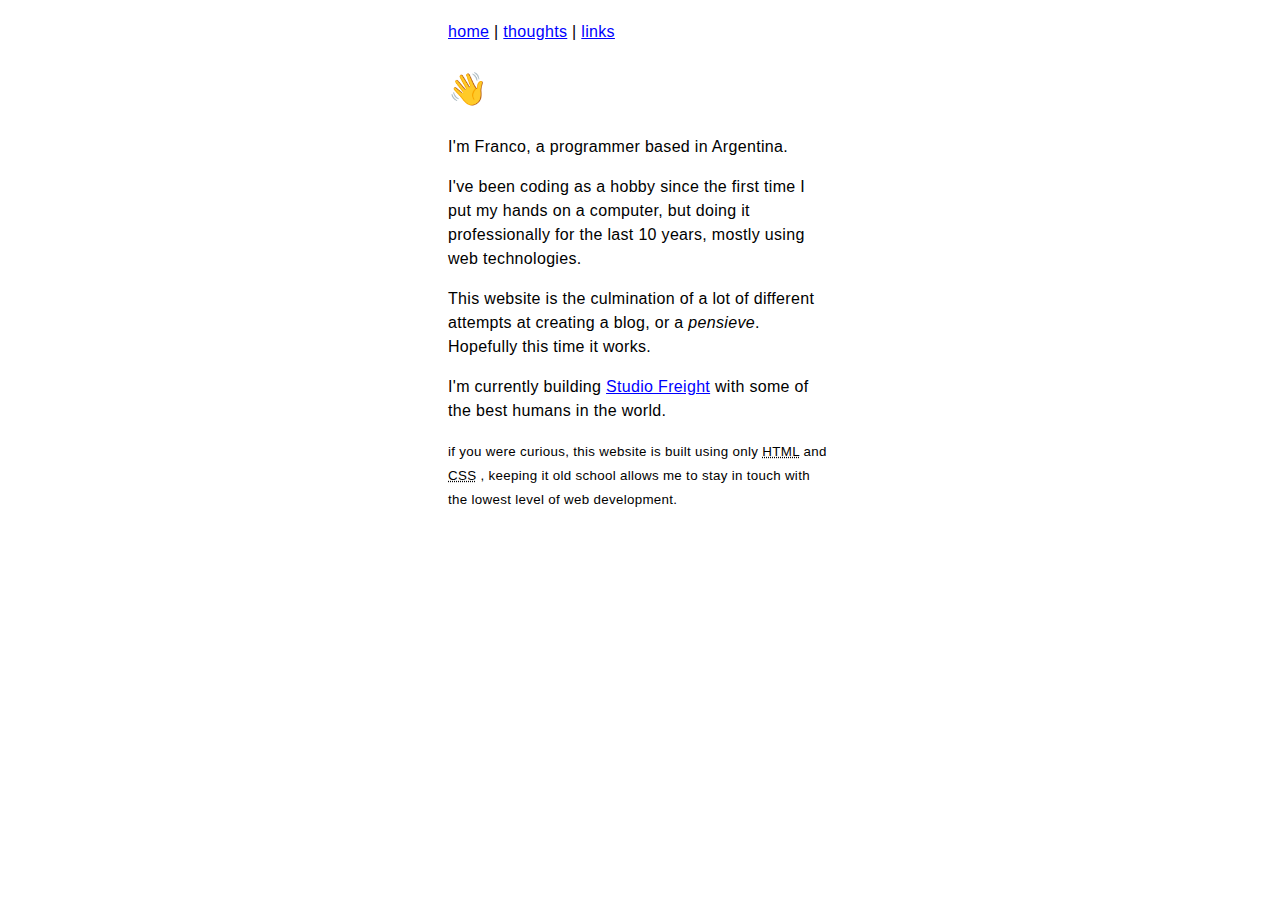
<file: index.html>
<!DOCTYPE html>
<html lang="en">
  <head>
    <meta charset="UTF-8" />
    <meta http-equiv="X-UA-Compatible" content="IE=edge" />
    <meta name="viewport" content="width=device-width, initial-scale=1.0" />
    <title>arzafran.co</title>
    <link rel="apple-touch-icon" sizes="180x180" href="apple-touch-icon.png" />
    <link rel="icon" type="image/png" sizes="32x32" href="favicon-32x32.png" />
    <link rel="icon" type="image/png" sizes="16x16" href="favicon-16x16.png" />
    <link rel="manifest" href="site.webmanifest" />
    <link rel="mask-icon" href="safari-pinned-tab.svg" color="#000000" />
    <meta name="msapplication-TileColor" content="#ffffff" />
    <meta name="theme-color" content="#ffffff" />
    <link rel="stylesheet" href="style.css" />
  </head>
  <body>
    <nav>
      <a href="/index.html">home</a>
      |
      <a href="/thoughts/index.html">thoughts</a>
      |
      <a href="/links/index.html">links</a>
    </nav>
    <section>
      <h1>👋</h1>
      <p>
        I'm
        <span title="arzafran in most social media or gaming platforms."
          >Franco</span
        >, a programmer based in
        <span title="a country in Latin America">Argentina</span>.
      </p>
      <p>
        I've been coding as a hobby since the first time I put my hands on a
        computer, but doing it professionally for the last 10 years, mostly
        using web technologies.
      </p>
      <p>
        This website is the culmination of a lot of different attempts at
        creating a blog, or a <i>pensieve</i>. Hopefully this time it works.
      </p>
      <p>
        I'm currently building
        <a
          target="_blank"
          rel="noopener noreferrer"
          href="https://studiofreight.com"
          >Studio Freight</a
        >
        with some of the best humans in the world.
      </p>
    </section>
    <section>
      <p>
        <small>
          if you were curious, this website is built using only
          <abbr title="Hypertext Markup Language">HTML</abbr> and
          <abbr title="Cascading Style Sheets">CSS</abbr>
          , keeping it old school allows me to stay in touch with the lowest
          level of web development.
        </small>
      </p>
    </section>
  </body>
</html>
</file>
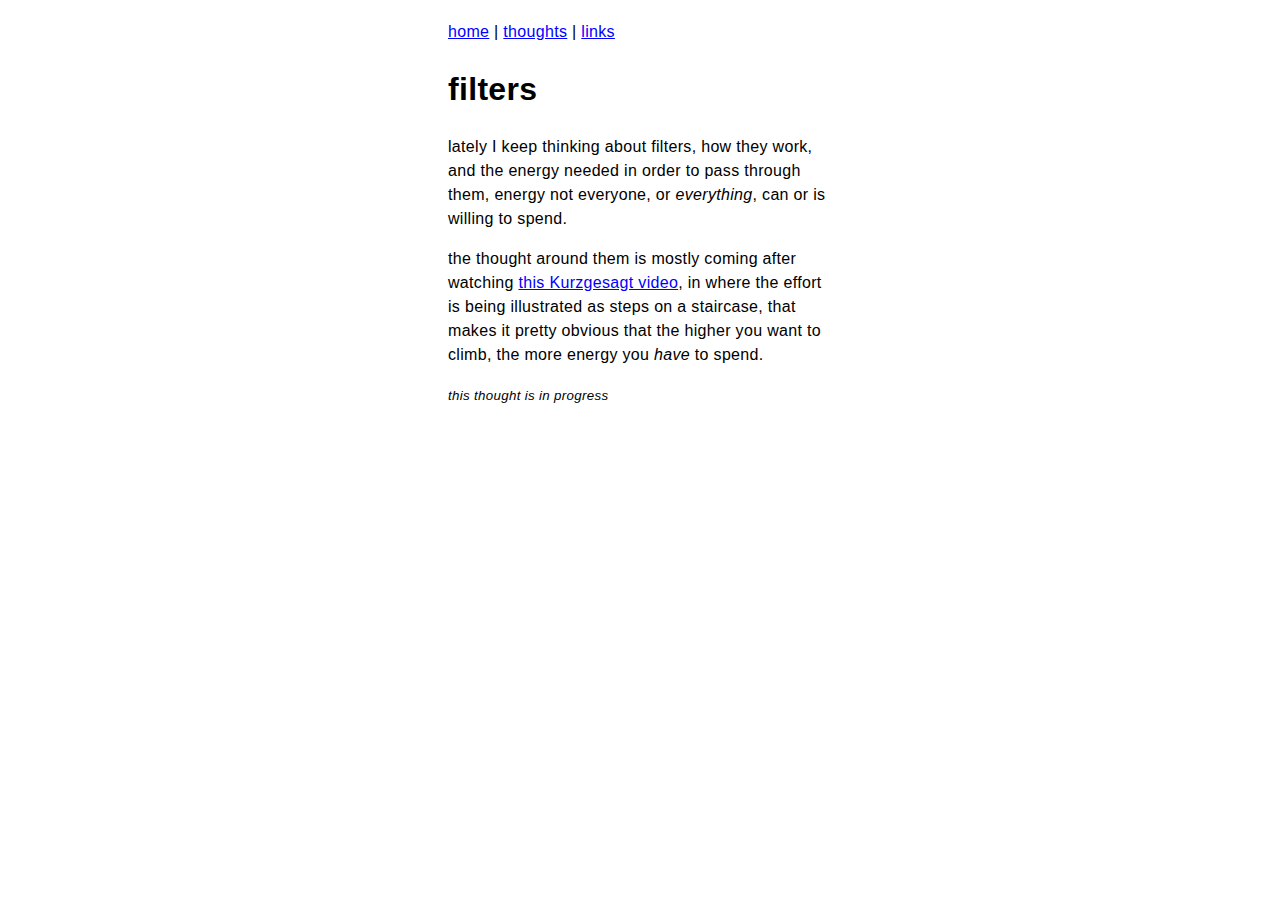
<file: thoughts/filters.html>
<!DOCTYPE html>
<html lang="en">
  <head>
    <meta charset="UTF-8" />
    <meta http-equiv="X-UA-Compatible" content="IE=edge" />
    <meta name="viewport" content="width=device-width, initial-scale=1.0" />
    <title>arzafran.co</title>
    <link
      rel="apple-touch-icon"
      sizes="180x180"
      href="../apple-touch-icon.png"
    />
    <link
      rel="icon"
      type="image/png"
      sizes="32x32"
      href="../favicon-32x32.png"
    />
    <link
      rel="icon"
      type="image/png"
      sizes="16x16"
      href="../favicon-16x16.png"
    />
    <link rel="manifest" href="../site.webmanifest" />
    <link rel="mask-icon" href="../safari-pinned-tab.svg" color="#000000" />
    <meta name="msapplication-TileColor" content="#ffffff" />
    <meta name="theme-color" content="#ffffff" />
    <link rel="stylesheet" href="../style.css" />
  </head>
  <body>
    <nav>
      <a href="/index.html">home</a>
      |
      <a href="/thoughts">thoughts</a>
      |
      <a href="/links/index.html">links</a>
    </nav>
    <section>
      <h1>filters</h1>
      <p>
        lately I keep thinking about filters, how they work, and the energy
        needed in order to pass through them, energy not everyone, or
        <i>everything</i>, can or is willing to spend.
      </p>
      <p>
        the thought around them is mostly coming after watching
        <a
          target="_blank"
          rel="noopener noreferrer"
          href="https://www.youtube.com/watch?v=UjtOGPJ0URM"
          >this Kurzgesagt video</a
        >, in where the effort is being illustrated as steps on a staircase,
        that makes it pretty obvious that the higher you want to climb, the more
        energy you <i>have</i> to spend.
      </p>
      <p>
        <small><i>this thought is in progress</i></small>
      </p>
    </section>
  </body>
</html>
</file>
<file: style.css>
body {
  font-family: -apple-system, BlinkMacSystemFont, "Segoe UI", Roboto, Oxygen,
    Ubuntu, Cantarell, "Open Sans", "Helvetica Neue", sans-serif;
  max-width: 30%;
  margin: 20px auto;
  line-height: 1.5;
  letter-spacing: 0.02em;
  overscroll-behavior: none;
}

@media (max-width: 800px) {
  body {
    max-width: 90%;
  }
}

a,
a:visited {
  color: blue;
}

@media (prefers-color-scheme: dark) {
  body {
    background: #111;
    color: white;
  }
  a,
  a:visited {
    color: pink;
  }
}
</file>
